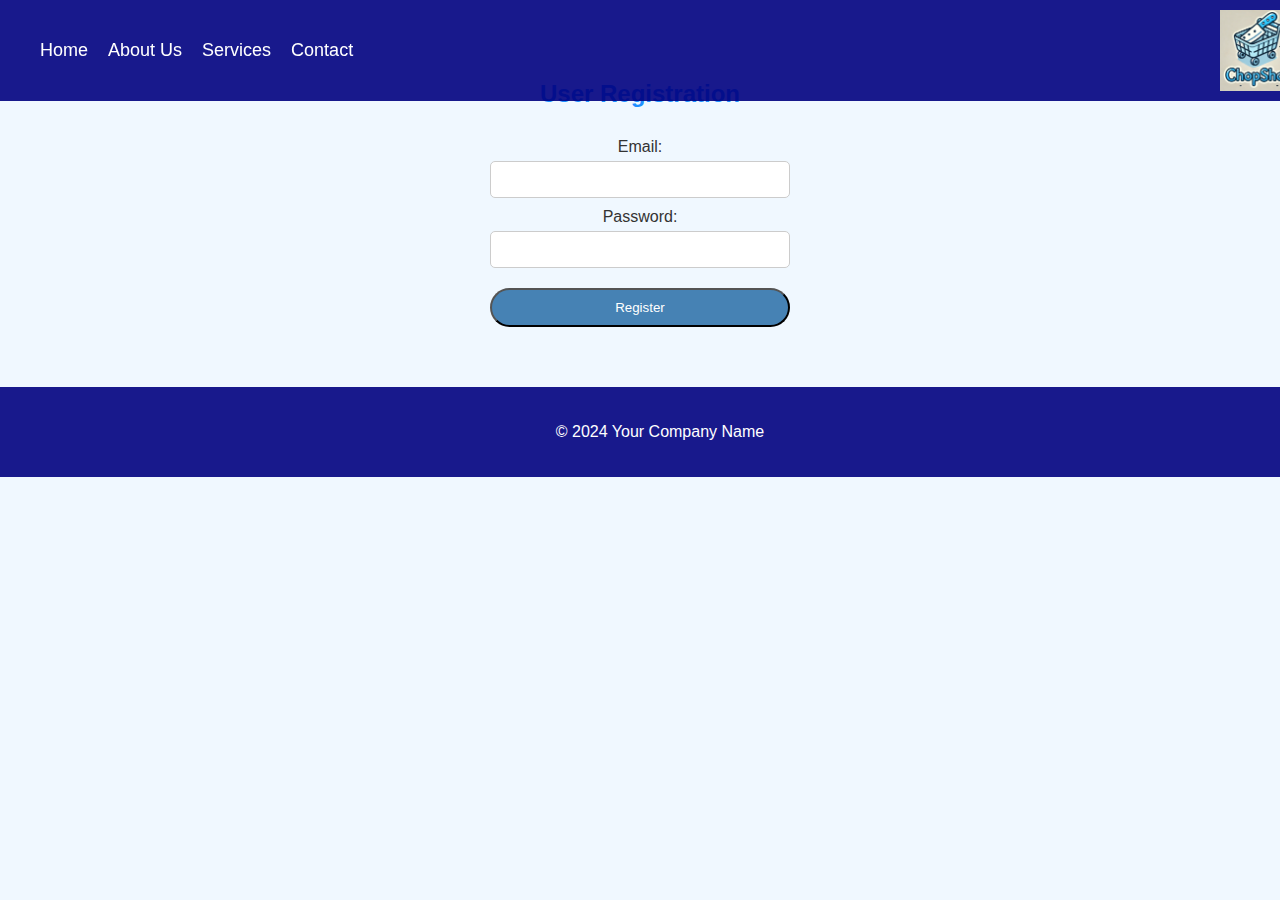
<file: register.html>
<!DOCTYPE html>
<html lang="en">
<head>
    <meta charset="UTF-8">
    <meta name="viewport" content="width=device-width, initial-scale=1.0">
    <link rel="stylesheet" href="styles.css">
    <title>User Registration</title>
</head>
<body>
    <header>
        <nav class="navbar">
            <ul>
                <li><a href="index.html">Home</a></li>
                <li><a href="#about">About Us</a></li>
                <li><a href="#services">Services</a></li>
                <li><a href="#contact">Contact</a></li>
            </ul>
        </nav>
        <img src="logo.png" alt="Logo" class="small-logo">
    </header>
    <main>
        <section id="register">
            <h2 class="center">User Registration</h2>
            <form id="registration-form">
                <label for="email">Email:</label>
                <input type="email" id="email" name="email" required>
                <label for="password">Password:</label>
                <input type="password" id="password" name="password" required>
                <button type="submit" class="btn">Register</button>
            </form>
        </section>
    </main>
    <footer>
        <p>© 2024 Your Company Name</p>
    </footer>
</body>
</html>
</file>
<file: styles.css>
body {
    margin: 0;
    font-family: Arial, sans-serif;
    color: #333;
    background-color: #f0f8ff; /* Light blue background */
    text-align: center; /* Center all text */
}

header {
    display: flex;
    justify-content: space-between;
    align-items: center;
    background-color: rgba(0, 0, 128, 0.9); /* Dark blue background */
    padding: 10px 20px;
    position: fixed;
    width: 100%;
    top: 0;
    z-index: 1000;
}

.navbar {
    position: relative;
}

.navbar ul {
    list-style-type: none;
    margin: 0;
    padding: 0;
    display: flex;
    justify-content: center; /* Center navbar items */
}

.navbar ul li {
    margin-left: 20px;
}

.navbar ul li a {
    color: white;
    text-decoration: none;
    font-size: 18px;
}

.small-logo {
    width: 80px; /* Adjusted logo size */
    margin-left: 0; /* Move logo further left */
}

#hero {
    background: url('hero-background.jpg') no-repeat center center/cover;
    height: 100vh;
    display: flex;
    flex-direction: column;
    justify-content: center;
    align-items: center;
    color: white;
    text-align: center;
}

#hero h1 {
    font-size: 48px; /* Large title font size */
    font-weight: bold; /* Bold */
    color: #1e90ff; /* Blue color */
}

.center {
    text-align: center; /* Center text */
    color: #1e90ff; /* Blue color for headings */
}

.btn {
    background-color: #4682b4; /* Button color */
    color: white;
    padding: 10px 20px;
    text-decoration: none;
    border-radius: 25px; /* Rounded button */
    margin-top: 20px;
    transition: background-color 0.3s;
}

.btn:hover {
    background-color: #5f9ea0; /* Hover color */
}

section {
    padding: 60px 20px;
}

#registration-form {
    display: flex;
    flex-direction: column;
    max-width: 300px;
    margin: auto;
}

#registration-form label {
    margin-top: 10px;
}

#registration-form input {
    padding: 10px;
    margin-top: 5px;
    border: 1px solid #ccc;
    border-radius: 5px;
}

footer {
    text-align: center;
    padding: 20px;
    background-color: rgba(0, 0, 128, 0.9); /* Dark blue background */
    color: white;
    position: relative;
    bottom: 0;
    width: 100%;
}
</file>
